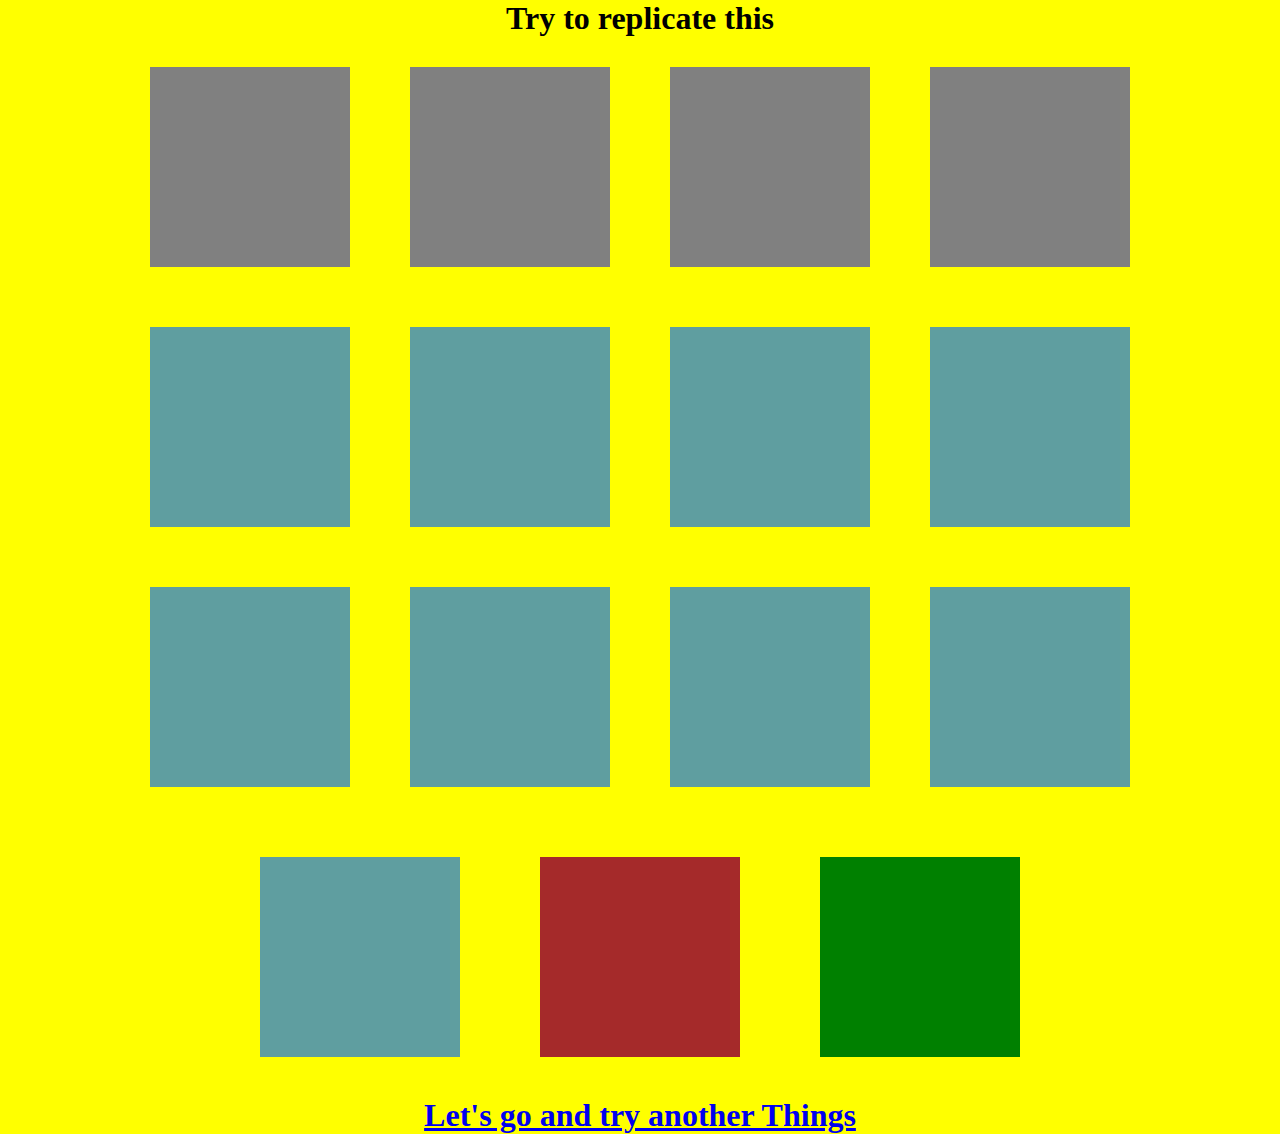
<file: index.html>
<!DOCTYPE html>
<html lang="en">

<head>
    <meta charset="UTF-8">
    <meta http-equiv="X-UA-Compatible" content="IE=edge">
    <meta name="viewport" content="width=device-width, initial-scale=1.0">
    <title>Document</title>
    <link rel="stylesheet" href="./style.css" class="">
</head>

<body>

    <!-- top heading -->
    <h1 class="top_heading">Try to replicate this</h1>

    <!-- Row no 1 -->
    <div class="parent_container1">
        <div class="row1"></div>
        <div class="row1"></div>
        <div class="row1"></div>
        <div class="row1"></div>
    </div>

    <!-- Row no 2 -->
    <div class="parent_container2">
        <div class="row2"> </div>
        <div class="row2"></div>
        <div class="row2"> </div>
        <div class="row2"></div>
    </div>

    <!--Row no 3  -->
    <div class="parent_container3">
        <div class="row3"> </div>
        <div class="row3"></div>
        <div class="row3"> </div>
        <div class="row3"></div>
    </div>

    <!-- Row no 4 -->
    <div class="parent_container4">
        <div class="row4 child1"> </div>
        <div class="row4 child2"></div>
        <div class="row4 child3"> </div>
    </div>

    <!-- Bottom Heading -->
    <a href="./index2.html">
        <h1 class="bottom_heading">Let's go and try another Things</h1>
    </a>
</body>

</html>
</file>
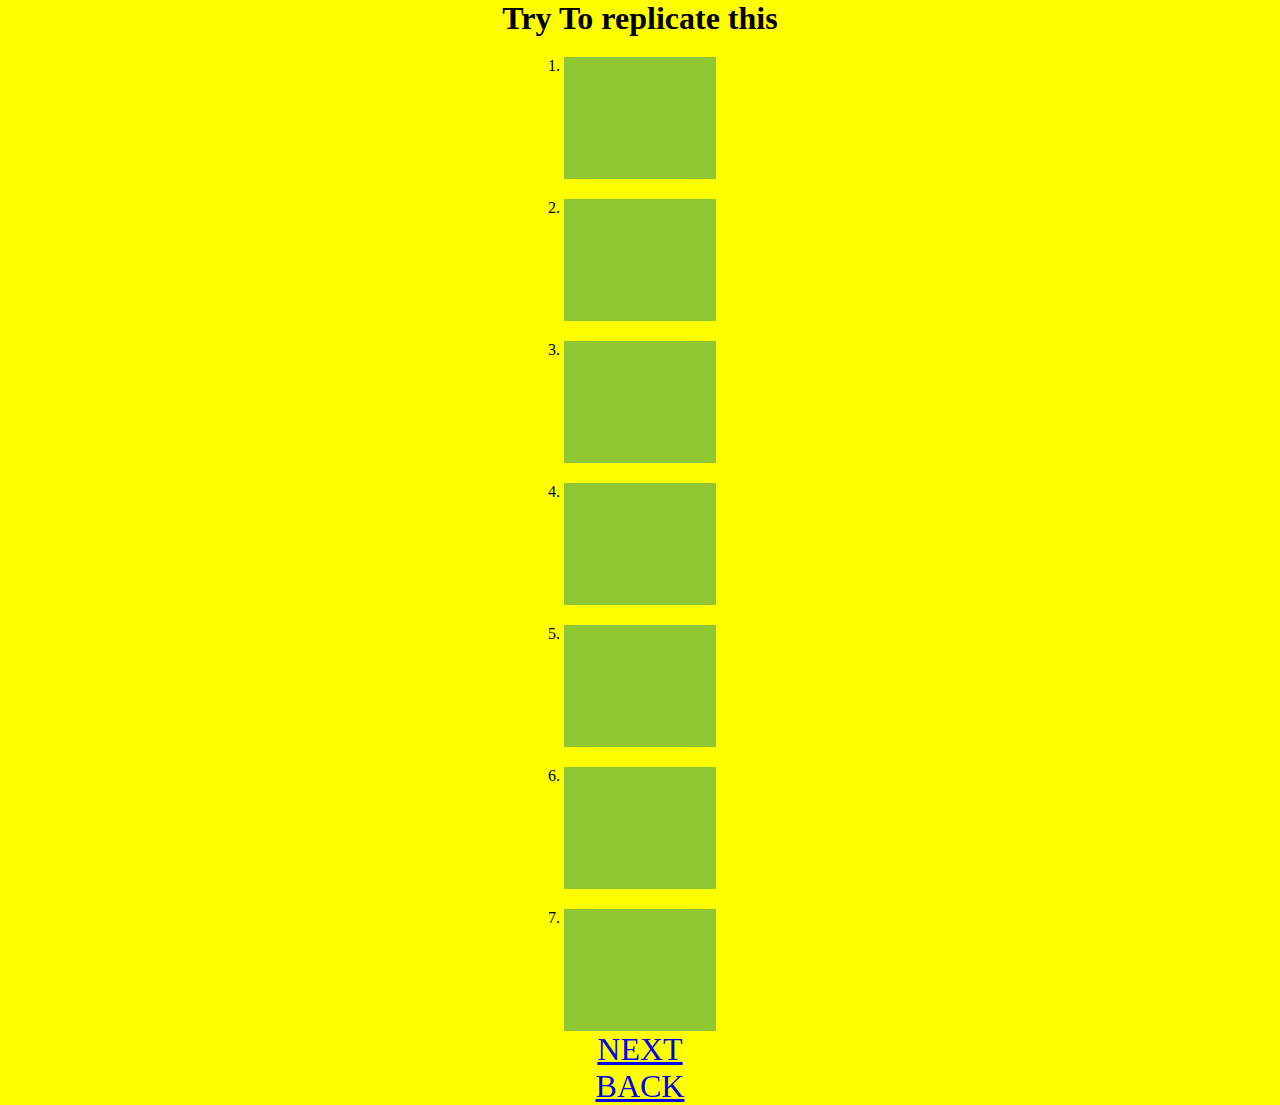
<file: index2.html>
<!DOCTYPE html>
<html lang="en">

<head>
    <meta charset="UTF-8">
    <meta http-equiv="X-UA-Compatible" content="IE=edge">
    <meta name="viewport" content="width=device-width, initial-scale=1.0">
    <title>Box</title>
    <link rel="stylesheet" href="./style2.css">
</head>

<body>
    <div class="container">
        <h1>Try To replicate this</h1>
        <ol>
            <li class="li">
                <div class="Box1">
                </div>
            </li>
            <li class="li">
                <div class="Box2">
                </div>
            </li>
            <li class="li">
                <div class="Box3">
                </div>
            </li>
            <li class="li">
                <div class="Box4">
                </div>
            </li>
            <li class="li">
                <div class="Box5">
                </div>
            </li>
            <li class="li">
                <div class="Box6">
                </div>
            </li>
            <li class="li">
                <div class="Box7">
                </div>
            </li>
        </ol>
    </div>
    <center>
        <a href="./index3.html">NEXT</a><br>
        <a href="./index.html">BACK</a>
    </center>
</body>

</html>
</file>
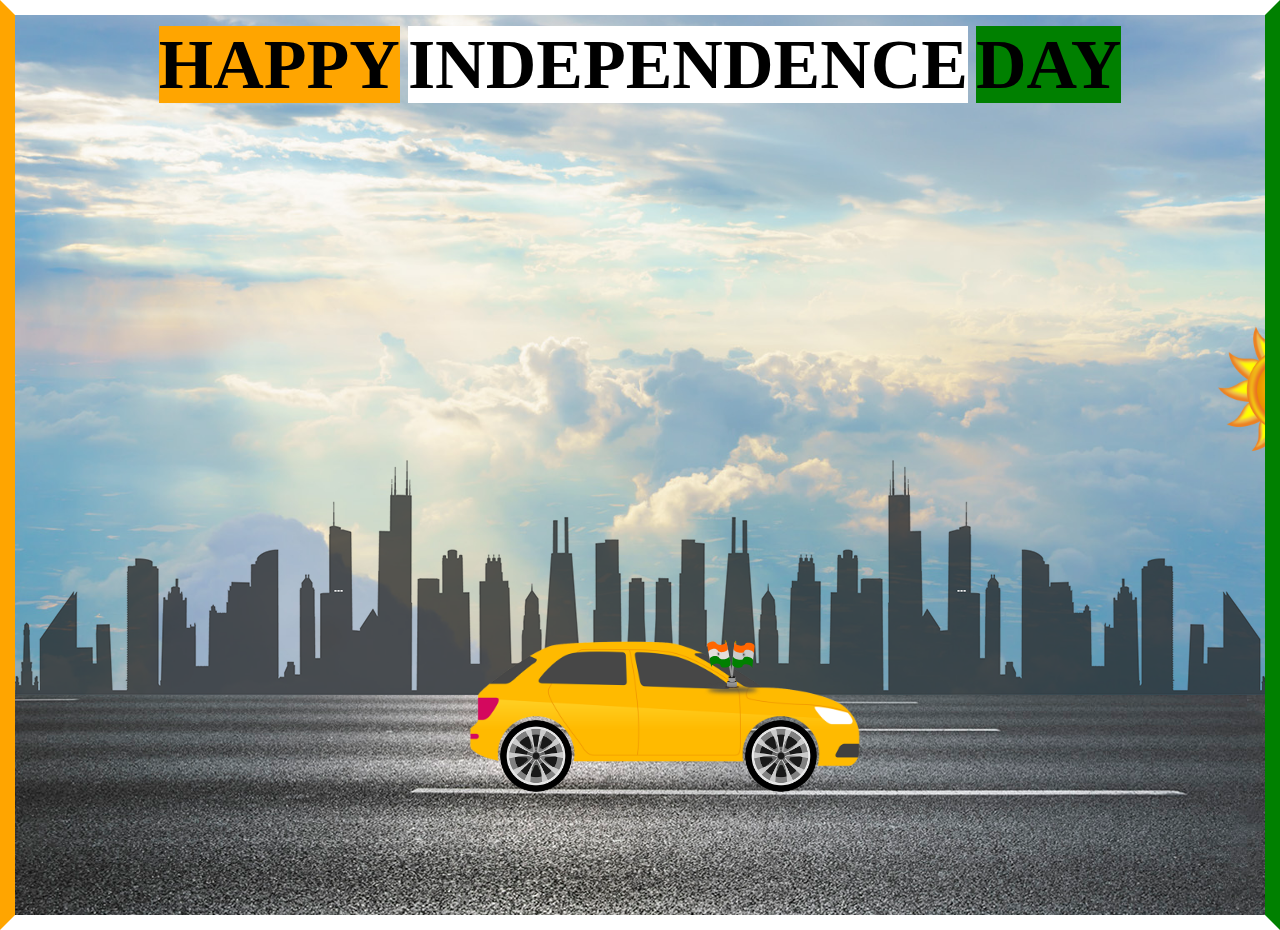
<file: index3.html>
<!DOCTYPE html>
<html lang="en">

<head>
    <meta charset="UTF-8">
    <meta http-equiv="X-UA-Compatible" content="IE=edge">
    <meta name="viewport" content="width=device-width, initial-scale=1.0">
    <title>Car animation</title>
    <link rel="stylesheet" href="./style3.css" class="">
</head>

<body>

    <div class="sky">
        <div class="sky_content">
            <h1 class="heading"><span class="happy">HAPPY</span>
                <span class="independence">INDEPENDENCE</span>
                <span class="day">DAY</span>
            </h1>
        </div>



        <div class="road"></div>
        <div class="city"></div>
        <div class="sun">
            <img class="sunImage" src="./sun.png">
        </div>
        <div class="car">
            <img class="carImage" src="./car.png">
        </div>

        <div class="wheel">
            <img class="front-wheel" src="./wheel.png">
            <img class="back-wheel" src="./wheel.png">
        </div>

        <div class="flag">
            <img src="./Tiranga1.svg" class="flagImage">
        </div>
    </div>

</body>

</html>
</file>
<file: style.css>
* {
    margin: 0;
    padding: 0;
}

body {
    background-color: yellow;
}

/* top heading */
.top_heading {
    text-align: center;
}

.parent_container1 {
    display: flex;
    flex-direction: row;
    justify-content: center;
    align-items: center;
}

/* Row No 1 */
.row1 {
    margin: 30px;
    height: 200px;
    width: 200px;
    background-color: gray;

    /* animation */
    animation: row1 3s infinite alternate;
}

@keyframes row1 {
    0% {
        transform: skewX(30deg)
    }

    100% {
        transform: skewX(-30deg);
    }
}

/* Row No 2 */
.parent_container2 {
    display: flex;
    flex-direction: row;
    justify-content: center;
    align-items: center;
}

.row2 {
    margin: 30px;
    height: 200px;
    width: 200px;
    background-color: cadetblue;

    /* animation */
    animation: row2 3s infinite;
}

@keyframes row2 {
    0% {
        transform: rotate(360deg)
    }

    100% {
        transfrom: rotate(-360deg)
    }
}


/* Row No 3 */
.parent_container3 {
    display: flex;
    flex-direction: row;
    justify-content: center;
    align-items: center;
}

.row3 {
    margin: 30px;
    height: 200px;
    width: 200px;
    background-color: cadetblue;

    /* animation */
    animation: row3 3s infinite alternate;
}

@keyframes row3 {
    0% {
        transform: skewY(30deg)
    }

    100% {
        transform: skewY(-30deg);
    }
}

/* Row No 4 */
.parent_container4 {
    display: flex;
    flex-direction: row;
    justify-content: center;
    align-items: center;
}

/* Increase through Y axis(Top to bottom)  First child/ */
.child1 {
    margin: 40px;
    height: 200px;
    width: 200px;
    background-color: cadetblue;

    /* animation */
    animation: child1 3s infinite alternate;
}

@keyframes child1 {
    0% {
        transform: scaleY(0.5)
    }
}

/* Increase Through X axis (left to right) / second child */
.child2 {
    margin: 40px;
    height: 200px;
    width: 200px;
    background-color: brown;

    /* animation */
    animation: child2 3s infinite alternate;
}

@keyframes child2 {
    0% {
        transform: scaleX(0.5)
    }
}

/* Rotate / fourth child*/
.child3 {
    margin: 40px;
    height: 200px;
    width: 200px;
    background-color: green;

    /* animation */
    animation: child3 3s infinite alternate;
}

@keyframes child3 {
    0% {
        transform: rotate(90)
    }

    100% {
        transform: rotate(90deg)
    }
}

/* Bottom Heading */
.bottom_heading {
    text-align: center;
}
</file>
<file: style2.css>
* {
    margin: 0;
    padding: 0;
}

body {
    background-color: yellow;
}

.container {
    display: flex;
    flex-direction: column;
    flex-wrap: wrap;
    align-items: center;
}

.li {
    margin-top: 20px;
}

.Box1 {
    width: 150px;
    height: 120px;
    border: 1px solid rgb(143, 198, 51);
    background-color: rgb(143, 198, 51);
}

.Box1:hover {
    width: 300px;
    transition-duration: 2s;
}

.Box2 {
    width: 150px;
    height: 120px;
    border: 1px solid rgb(143, 198, 51);
    background-color: rgb(143, 198, 51);
    transition-duration: 2s;
}

.Box2:hover {

    width: 280px;
    height: 300px;

}

.Box3 {
    width: 150px;
    height: 120px;
    border: 1px solid rgb(143, 198, 51);
    background-color: rgb(143, 198, 51);
    transition: 2s linear;
}

.Box3:hover {
    width: 300px;
}

.Box4 {
    width: 150px;
    height: 120px;
    border: 1px solid rgb(143, 198, 51);
    background-color: rgb(143, 198, 51);
    transition: 2s ease;
}

.Box4:hover {
    width: 300px;
}

.Box5 {
    width: 150px;
    height: 120px;
    border: 1px solid rgb(143, 198, 51);
    background-color: rgb(143, 198, 51);
    transition: 2s ease-in;
}

.Box5:hover {
    width: 300px;
}

.Box6 {
    width: 150px;
    height: 120px;
    border: 1px solid rgb(143, 198, 51);
    background-color: rgb(143, 198, 51);
    transition: 2s ease-out;
}

.Box6:hover {
    width: 300px;
}

.Box7 {
    width: 150px;
    height: 120px;
    border: 1px solid rgb(143, 198, 51);
    background-color: rgb(143, 198, 51);
    transition: 2s ease-in-out;
}

.Box7:hover {
    width: 300px;
}

a {
    font-size: xx-large;
}
</file>
<file: style3.css>
body {
    margin: 0;
    padding: 0;
    border:15px solid; 
    border-color: white green white orange;
}

.heading {
    margin: 10px;
    text-align: center;
}

.happy {
    font-size: 70px;
    background-color: orange;
}

.independence {
    font-size: 70px;
    background-color: white;
}

.day {
    font-size: 70px;
    background-color: green;
}

/* sky */
.sky {
    height: 100vh;
    width: 100%;
    background-image: url(./sky.jpg);
    background-size: cover;
    background-position: center;
    overflow-x: hidden;
    position: relative;
}



/* sun */
.sunImage{
    height: 150px;
    width: 150px;
    position: absolute;
    bottom: 450px;
    left: 1200px;

    animation: sun 5s linear infinite;
}

@keyframes sun {
    100% {
        transform: translateX(-200px);
    }
}

/* road */

.road {
    height: 220px;
    width: 500%;
    display: block;
    background-image: url(./road.jpg);
    position: absolute;
    bottom: 0;

    /* /animation */
    animation: road 5s linear infinite;
}

@keyframes road {
    100% {
        transform: scaleX(2);
    }
}

/* city */
.city {
    height: 250px;
    width: 200%;
    background-image: url(./city.png);
    position: absolute;
    bottom: 220px;
    display: block;
    z-index: 1;
    left: 0;
    right: 0;
    
    /* animation */
    animation: city 20s linear infinite;
}

@keyframes city {
    100% {
        transform: translateX(-1500px);
    }
}

/* car */
.car {
    width: 400px;
    left: 40%;
    bottom: 115px;
    transform: translate(-50px);
    position: absolute;
    z-index: 2;
}

.carImage {
    width: 100%;
    animation: car 1s linear infinite;
}

@keyframes car {
    0% {
        transform: translateY(-2px);
    }

    50% {
        transform: translateY(2px);
    }

    100% {
        transform: translateY(-2px)
    }

}

/* wheel */
.wheel {
    bottom: 195px;
    position: absolute;
    left: 40%;
    z-index: 2;
}

.front-wheel {
    width: 72px;
    height: 72px;
    left: 230px;
    position: absolute;
    animation: wheel 1s linear infinite;
}

.back-wheel {
    width: 72px;
    height: 72px;
    left: -15px;
    position: absolute;
    animation: wheel 1s linear infinite;
}

@keyframes wheel {
    100% {
        transform: rotate(360deg);
    }
}

/* flag */
.flag {
    height: 60px;
    width: 60px;
    left: 55%;
    bottom: 215px;
    position: absolute;
    z-index: 2;
}
</file>
